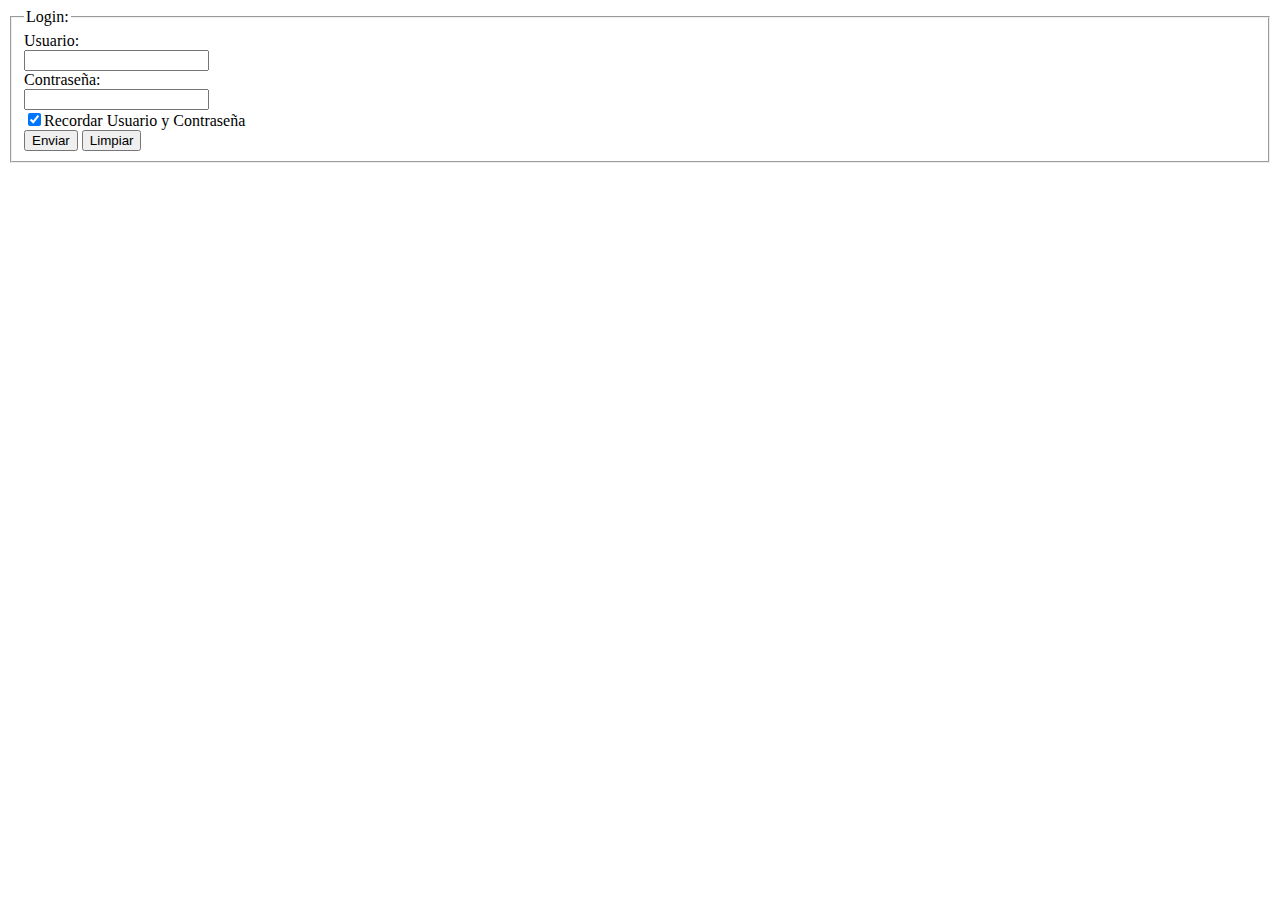
<file: Laboratorio 3/Laboratorio 3 Dia 2/index.html>
<!DOCTYPE html>
<html lang="es">
<head>
    <meta charset="UTF-8">
    <meta name="viewport" content="width=device-width, initial-scale=1.0">
    <meta http-equiv="X-UA-Compatible" content="ie=edge">

    <title>Calculadora</title>

    <script src="./funciones.js"></script>

</head>
<body>

    
    <fieldset>
        <legend>Login:</legend>
        <!-- <form> -->
            Usuario:<br>
            <input type="text" id="txtUsr" name="txtUsr">
            <br>
            Contraseña:<br>
            <input type="password" id="txtPass" name="txtPass">
            <br>
            <input type="checkbox" checked>Recordar Usuario y Contraseña
            <br>
            <input type="submit" id="btnSubmit" name="btnSubmit" value="Enviar" >
            <input type="reset" id="btnReset" name="btnReset" value="Limpiar">
        <!-- </form> -->
    </fieldset>

    
    
</body>
</html>
</file>
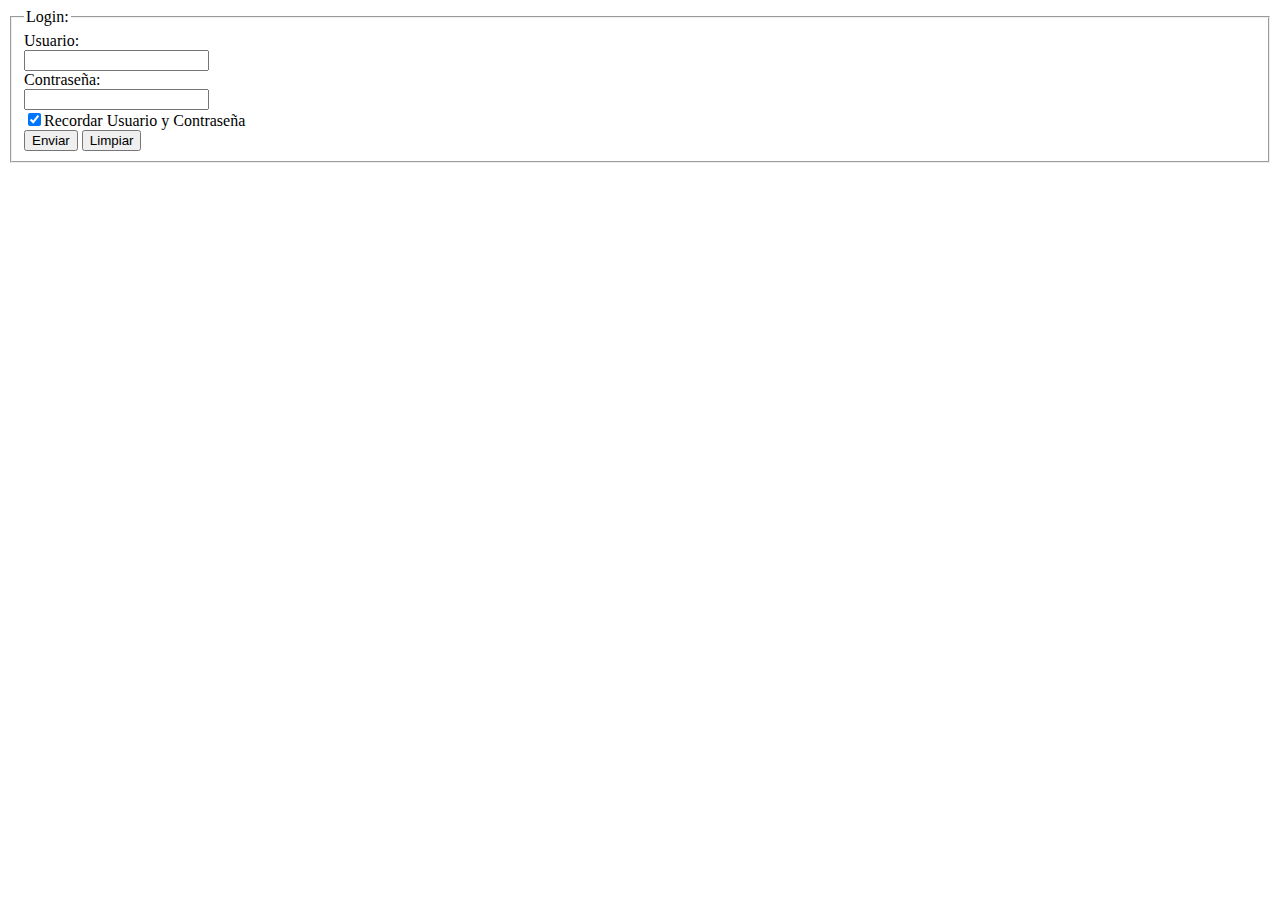
<file: Laboratorio 3/laboratorio 3 Dia 1/Ejercicio 1/index.html>
<!DOCTYPE html>
<html lang="es">
<head>
    <meta charset="UTF-8">
    <meta name="viewport" content="width=device-width, initial-scale=1.0">
    <meta http-equiv="X-UA-Compatible" content="ie=edge">

    <title>Primer Login</title>

    <script src="./funciones.js"></script>

</head>
<body>

    
    <fieldset>
        <legend>Login:</legend>
        <!-- <form> -->
            Usuario:<br>
            <input type="text" id="usr" name="txtUsr">
            <br>
            Contraseña:<br>
            <input type="password" id="pass">
            <br>
            <input type="checkbox" checked>Recordar Usuario y Contraseña
            <br>
            <input type="button" id="btn" value="Enviar" onclick="mostrar()">
            <input type="reset" value="Limpiar">
        <!-- </form> -->
    </fieldset>

    
    
</body>
</html>
</file>
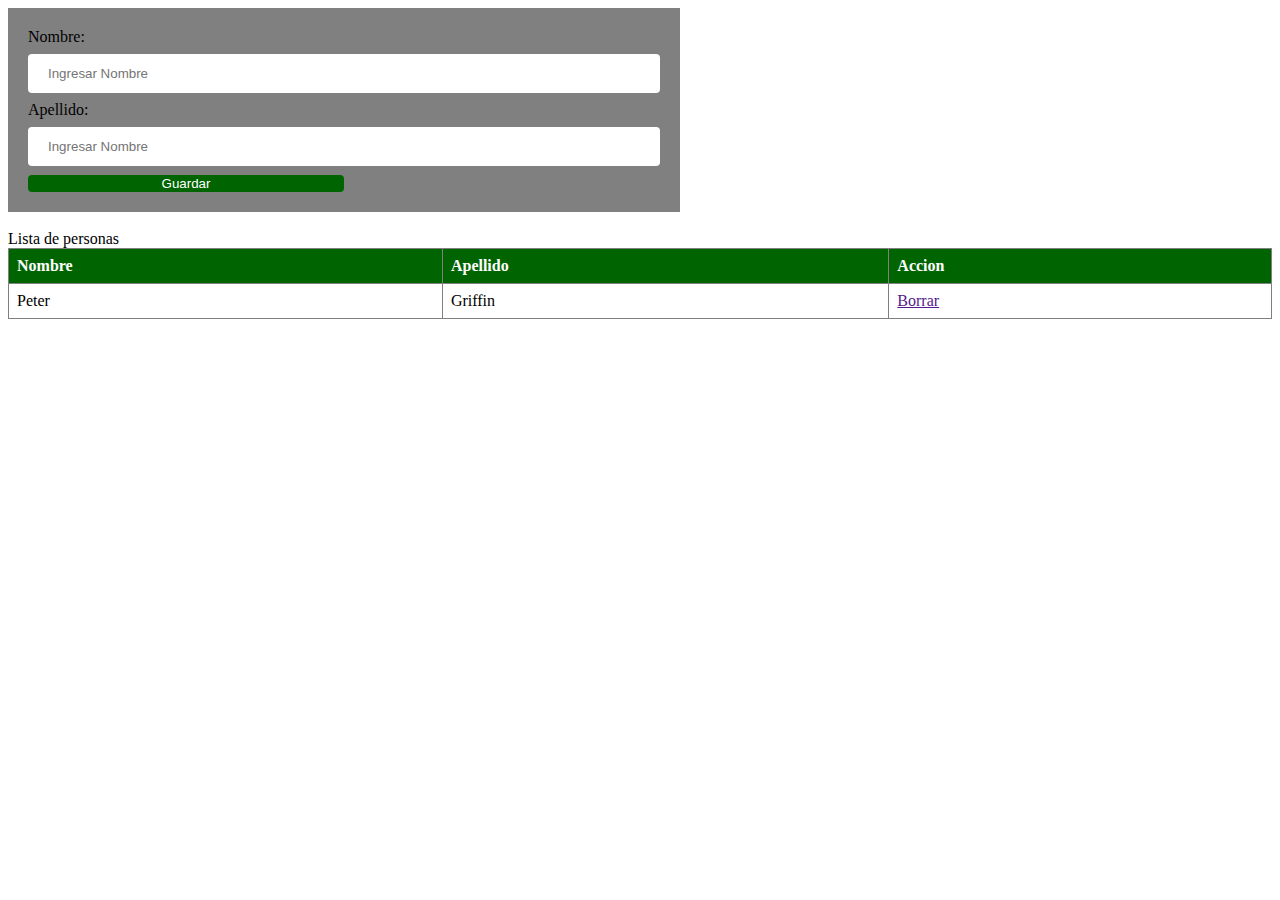
<file: Laboratorio 3/Laboratorio 3 Dia 3/clase/index.html>
<!DOCTYPE html>
<html lang="es">
<head>
    <meta charset="UTF-8">
    <meta name="viewport" content="width=device-width, initial-scale=1.0">
    <meta http-equiv="X-UA-Compatible" content="ie=edge">

    <title>Calculadora</title>
    <link rel="stylesheet" href="./css/styles.css">

    <script src="./js/funciones.js"></script>
    

</head>
<body>

    
    <div class="contenedor">
            Nombre:<br>
            <input type="text" id="txtName" name="txtName" placeholder="Ingresar Nombre">
            <br>
            Apellido:<br>
            <input type="text" id="txtLastName" name="txtLastName" placeholder="Ingresar Nombre">
            <br>
            <input type="button" id="btnSave" name="btnSave" value="Guardar" >
            <br>
       
    </div>

    <br>

    <label>Lista de personas</label>
    <br>

    <table border="1">
        <thead>
            <th>Nombre</th>
            <th>Apellido</th>
            <th>Accion</th>
        </thead>
        <tbody name="tblResult" id="tblResult">
            <tr>
                <td>Peter</td>
                <td>Griffin</td>
                <td><a href="" onclick="borrar(event)">Borrar</a></td>
            </tr>


        </tbody>

    </table>

    
    
</body>
</html>
</file>
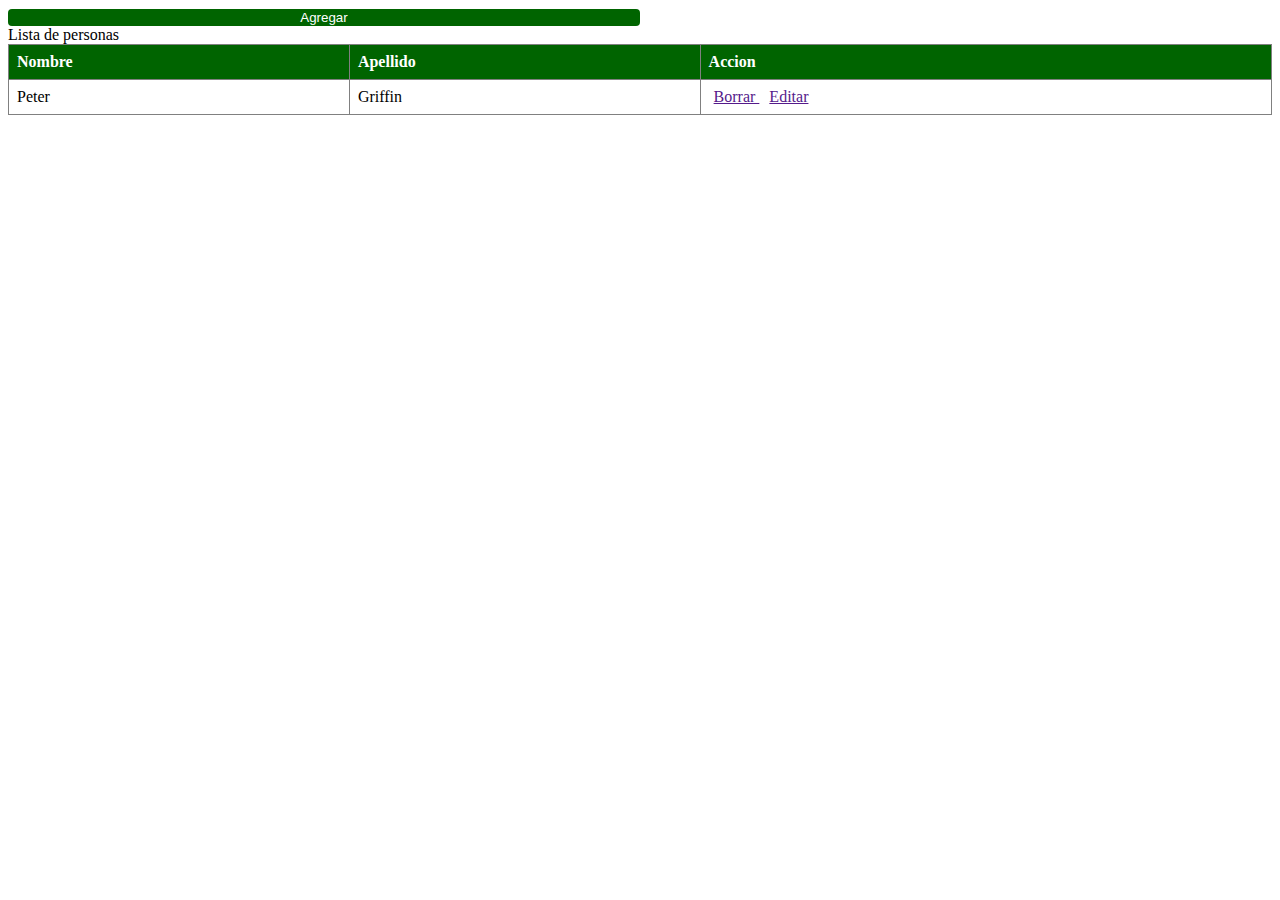
<file: Laboratorio 3/Laboratorio 3 Dia 4/Ejercicios modificados de otros dias/Laboratorio 3 Dia 3/clase/index.html>
<!DOCTYPE html>
<html lang="es">
<head>
    <meta charset="UTF-8">
    <meta name="viewport" content="width=device-width, initial-scale=1.0">
    <meta http-equiv="X-UA-Compatible" content="ie=edge">

    <title>Calculadora</title>
    <link rel="stylesheet" href="./css/styles.css">

    <script src="./js/funciones.js"></script>
    

</head>
<body>

    <input type="button" id="btnAdd" name="btnAdd" value="Agregar">

    
    <div id="addForm" name="addForm" class="contenedor">
            Nombre:<br>
            <input type="text" id="txtName" name="txtName" placeholder="Ingresar Nombre">
            <br>
            Apellido:<br>
            <input type="text" id="txtLastName" name="txtLastName" placeholder="Ingresar Apellido">
            <br>
            <input type="button" id="btnSave" name="btnSave" value="Guardar" >
            <br>
       
    </div>

    <br>

    <label>Lista de personas</label>
    <br>

    <table border="1">
        <thead>
            <th>Nombre</th>
            <th>Apellido</th>
            <th>Accion</th>
        </thead>
        <tbody name="tblResult" id="tblResult">
            <tr>
                <td>Peter</td>
                <td>Griffin</td>
                <td><a href="" onclick="borrar(event)">Borrar </a> <a href="" onclick="editar(event)">Editar</a></td>
            </tr>


        </tbody>

    </table>

    
    
</body>
</html>
</file>
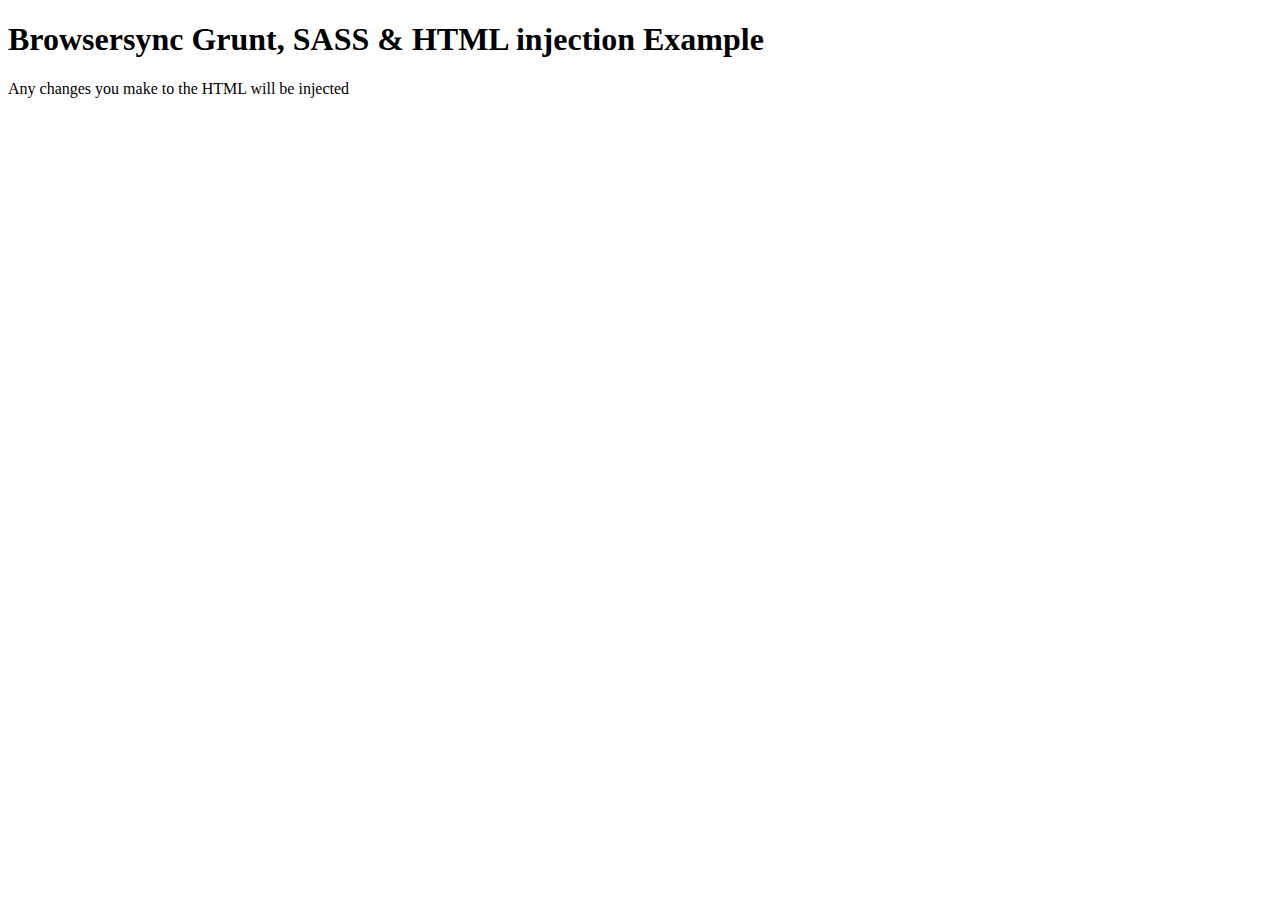
<file: Laboratorio 3/Laboratorio 3 Dia 7/api/node_modules/.staging/bs-recipes-3b36bc02/recipes/grunt.html.injection/app/index.html>
<!doctype html>
<html lang="en-US">
<head>
    <meta charset="UTF-8">
    <title>Browsersync Grunt + HTML Injection Example</title>
    <link rel='stylesheet' href='css/main.css'>
</head>
<body>

<header>
    <h1>Browsersync Grunt, SASS & HTML injection Example</h1>
    <p>Any changes you make to the HTML will be injected</p>
</header>

</body>
</html>
</file>
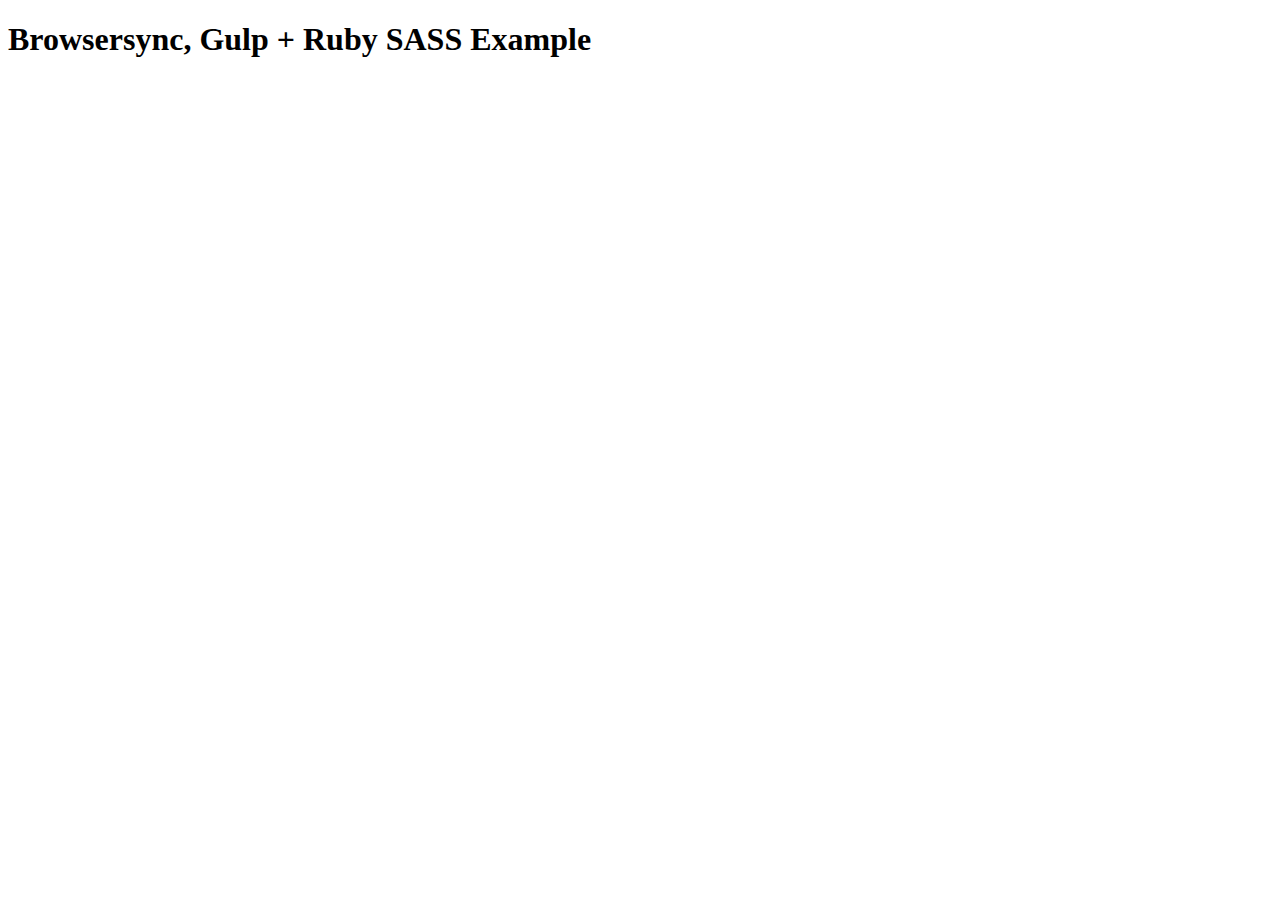
<file: Laboratorio 3/Laboratorio 3 Dia 7/api/node_modules/.staging/bs-recipes-3b36bc02/recipes/gulp.ruby.sass/app/index.html>
<!doctype html>
<html lang="en-US">
<head>
    <meta charset="UTF-8">
    <title>Browsersync, Gulp + Ruby SASS Example</title>
    <link rel='stylesheet' href='css/main.css'>
</head>
<body>
    <h1>Browsersync, Gulp + Ruby SASS Example</h1>
</body>
</html>
</file>
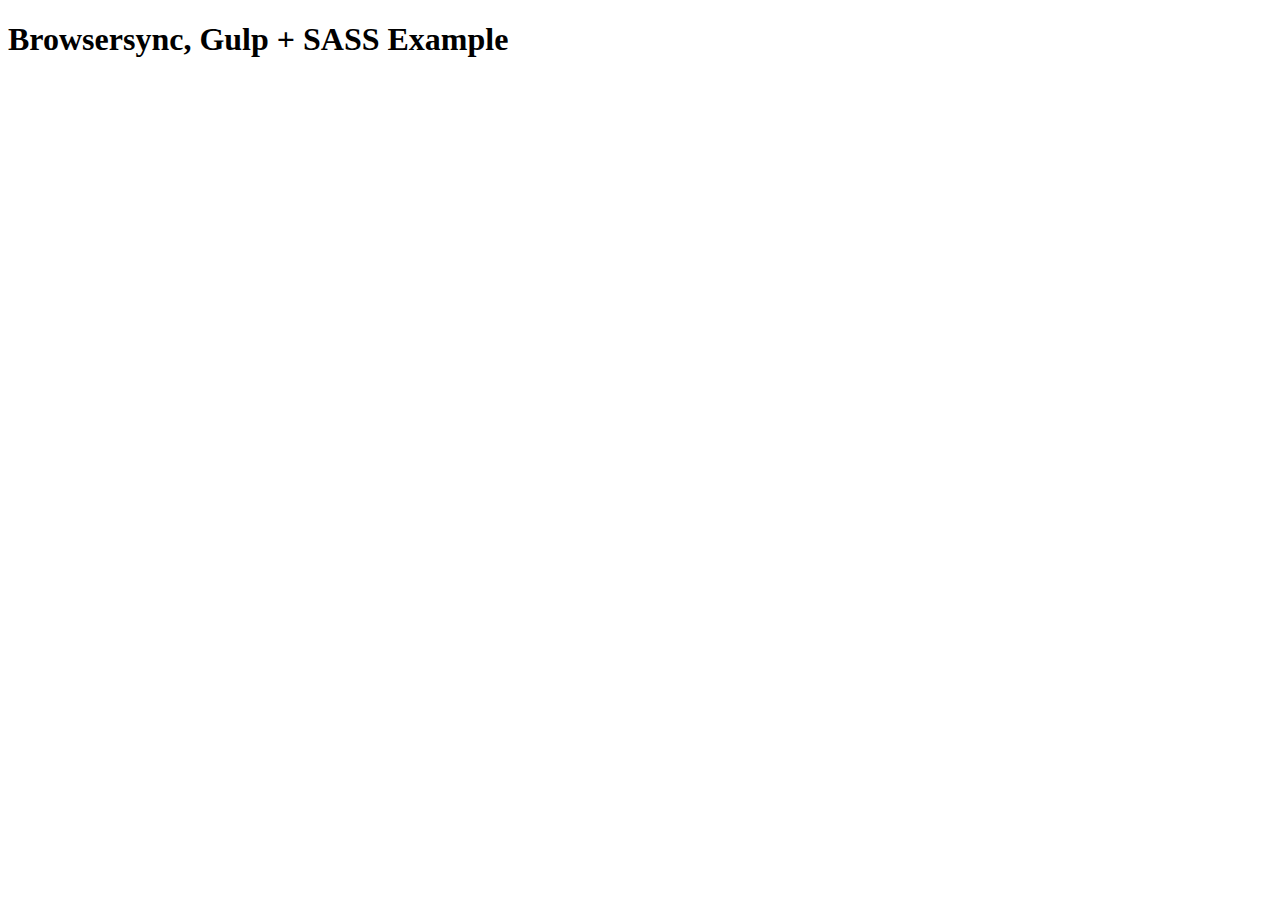
<file: Laboratorio 3/Laboratorio 3 Dia 7/api/node_modules/.staging/bs-recipes-3b36bc02/recipes/gulp.sass/app/index.html>
<!doctype html>
<html lang="en-US">
<head>
    <meta charset="UTF-8">
    <title>Browsersync, Gulp + SASS Example</title>
    <link rel='stylesheet' href='css/main.css'>
</head>
<body>
    <h1>Browsersync, Gulp + SASS Example</h1>
</body>
</html>
</file>
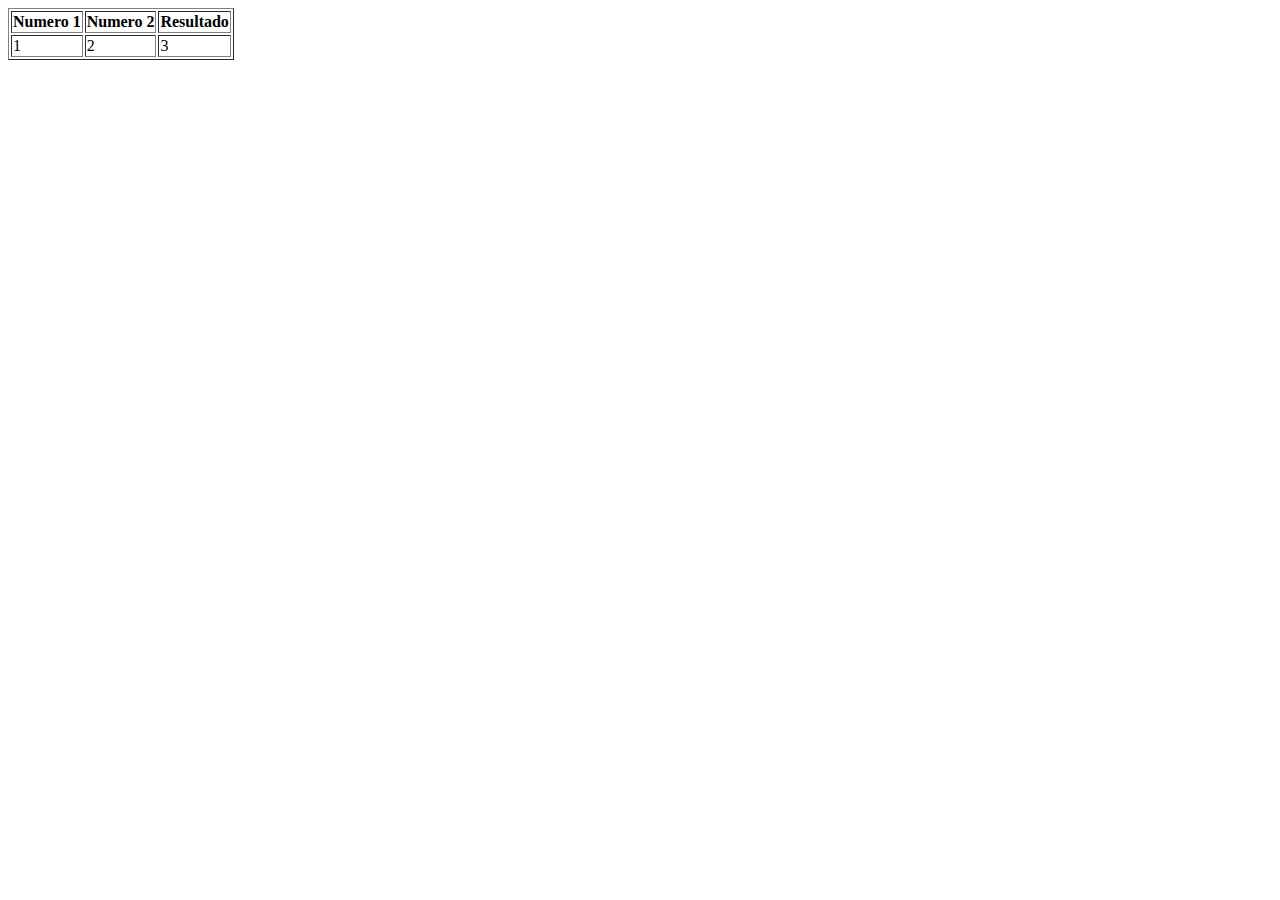
<file: Laboratorio 3/Laboratorio 3 Dia 2/clase2.html>
<!DOCTYPE html>
<html lang="es">
<head>
    <meta charset="UTF-8">
    <meta name="viewport" content="width=device-width, initial-scale=1.0">
    <meta http-equiv="X-UA-Compatible" content="ie=edge">
    <title>Document</title>
</head>
<body>
    <!-- -->
    <!--Para definir una tabla/Grilla -->
    <table border="1">
        <!-- Para definir el titulo de cada columna -->
        <thead>
            <!-- Para definir las celdas cabeceras -->
            <th>Numero 1</th>
            <th>Numero 2</th>
            <th>Resultado</th>

        </thead>

        <!-- Para definir el contenido de la tabla -->
        <tbody>
             <!-- Para definir las filas de la tabla -->
            <tr>
                <!-- Para definir las celdas que va a tener esa row -->
                <td>1</td>
                <td>2</td>
                <td>3</td>
            </tr>

        </tbody>


    </table>
    
</body>
</html>
</file>
<file: Laboratorio 3/Laboratorio 3 Dia 3/clase/css/styles.css>
/*Para aplicar estilos a un componente especifico se hace con # + id

Ejm

#txtUsr{

}
*/
input[type=button]{
    width: 50%;
    background-color: darkgreen;
    color: white;
    border: none;
    border-radius: 4px;
    cursor: pointer;
}

.contenedor{
    width: 50%;
    background-color: grey;
    padding: 20px;
}

input[type=text]{
    width: 100%;
    padding: 12px 20px;
    margin: 8px 0;
    border: none;
    border-radius: 4px;
    box-sizing: border-box;
}

table{
    border-collapse: collapse;
    width: 100%;
}

th, td{
    text-align: left;
    padding: 8px;
}
tr:nth-child(even){
    background-color: #f2f2f2;
}
th{
    background-color: darkgreen;
    color: white;
}

/* Desarrollar para cambiar el color a los dos input text aplicando cada clase en tiempo de ejecucion*/
.inputError{
   
}

.inputOk{

}
</file>
<file: Laboratorio 3/Laboratorio 3 Dia 4/Ejercicios modificados de otros dias/Laboratorio 3 Dia 3/clase/css/styles.css>
/*Para aplicar estilos a un componente especifico se hace con # + id

Ejm

#txtUsr{

}

peso de los selectores CSS
Ver caracteristica important
*/

a{
    margin: 5px;
}
input[type=button]{
    width: 50%;
    background-color: darkgreen;
    color: white;
    border: none;
    border-radius: 4px;
    cursor: pointer;
}

.contenedor{
    width: 50%;
    bottom: 25%;
    left: 25%;
    background-color: grey;
    padding: 20px;
    position: absolute;
    visibility: hidden;
    transition: all 1s linear;
    opacity: 0;
    
    
}

input[type=text]{
    width: 100%;
    padding: 12px 20px;
    margin: 8px 0;
    border: none;
    border-radius: 4px;
    box-sizing: border-box;
}

table{
    border-collapse: collapse;
    width: 100%;
}

th, td{
    text-align: left;
    padding: 8px;
}
tr:nth-child(even){
    background-color: #f2f2f2;
}
th{
    background-color: darkgreen;
    color: white;
}

/* Desarrollar para cambiar el color a los dos input text aplicando cada clase en tiempo de ejecucion*/
.inputError{
   
}

.inputOk{

}
</file>
<file: Laboratorio 3/Laboratorio 3 Dia 7/api/node_modules/.staging/bs-recipes-3b36bc02/recipes/grunt.html.injection/app/css/main.css>
body {
	background: white;
	color: black;
}

p.lede {
	font-size: 2em;
}
</file>
<file: Laboratorio 3/Laboratorio 3 Dia 7/api/node_modules/.staging/bs-recipes-3b36bc02/recipes/gulp.ruby.sass/app/css/main.css>
body {
  background: white; }



/*# sourceMappingURL=main.css.map */
</file>
<file: Laboratorio 3/Laboratorio 3 Dia 7/api/node_modules/.staging/bs-recipes-3b36bc02/recipes/gulp.sass/app/css/main.css>
body {
  background: white; }
</file>
